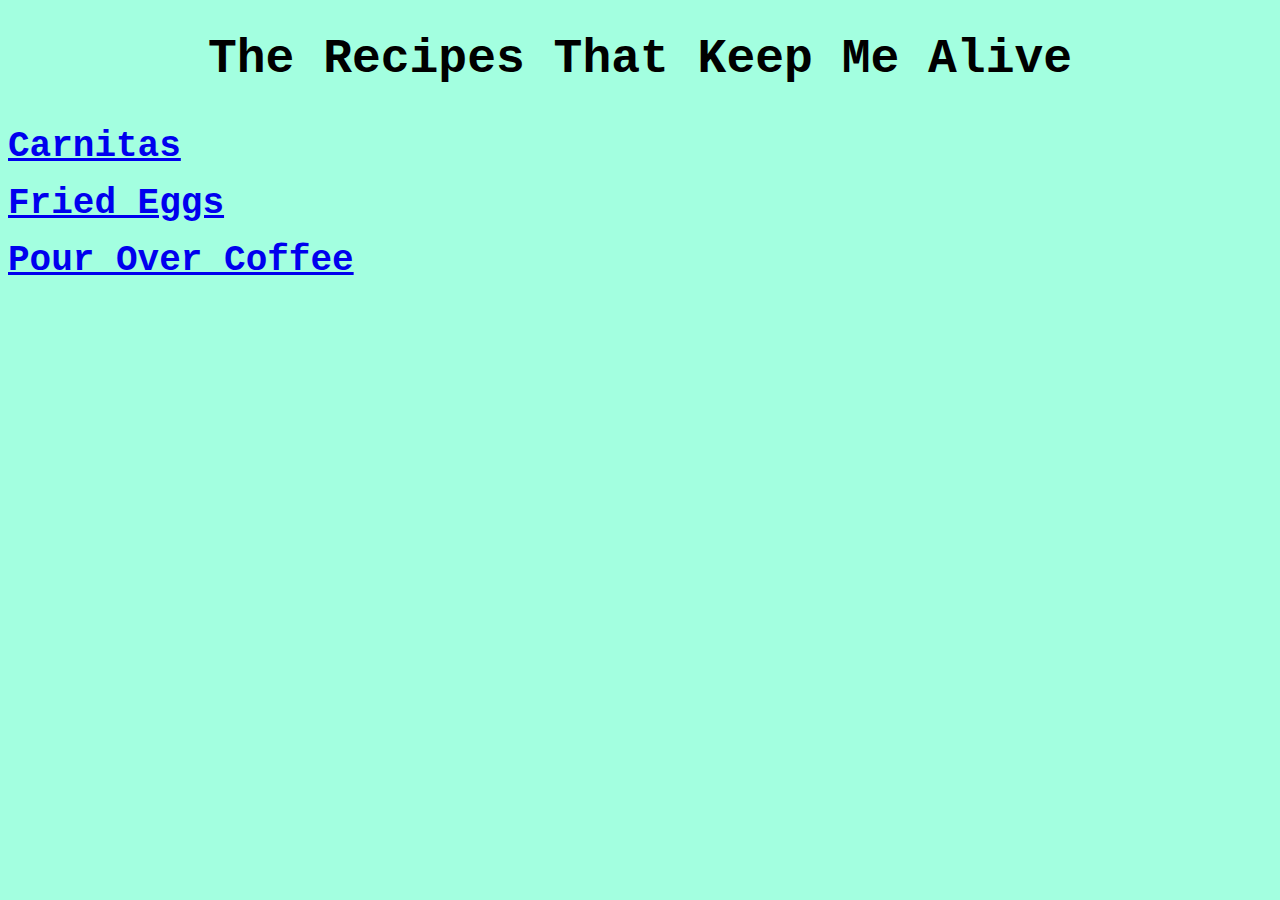
<file: index.html>
<!DOCTYPE html>
<html lang="en">
<head>
    <link rel="stylesheet" href="style.css">
    <meta charset="UTF-8">
    <meta name="viewport" content="width=device-width, initial-scale=1.0">
    <title>Document</title>
</head>
<body>
    <h1 id="title">The Recipes That Keep Me Alive</h1>
    <a class="recipe-name" href="recipes/carnitas.html">Carnitas</a><br>
    <a class="recipe-name" href="recipes/friedeggs.html">Fried Eggs</a><br>
    <a class="recipe-name" href="recipes/coffee.html">Pour Over Coffee</a>
</body>
</html>
</file>
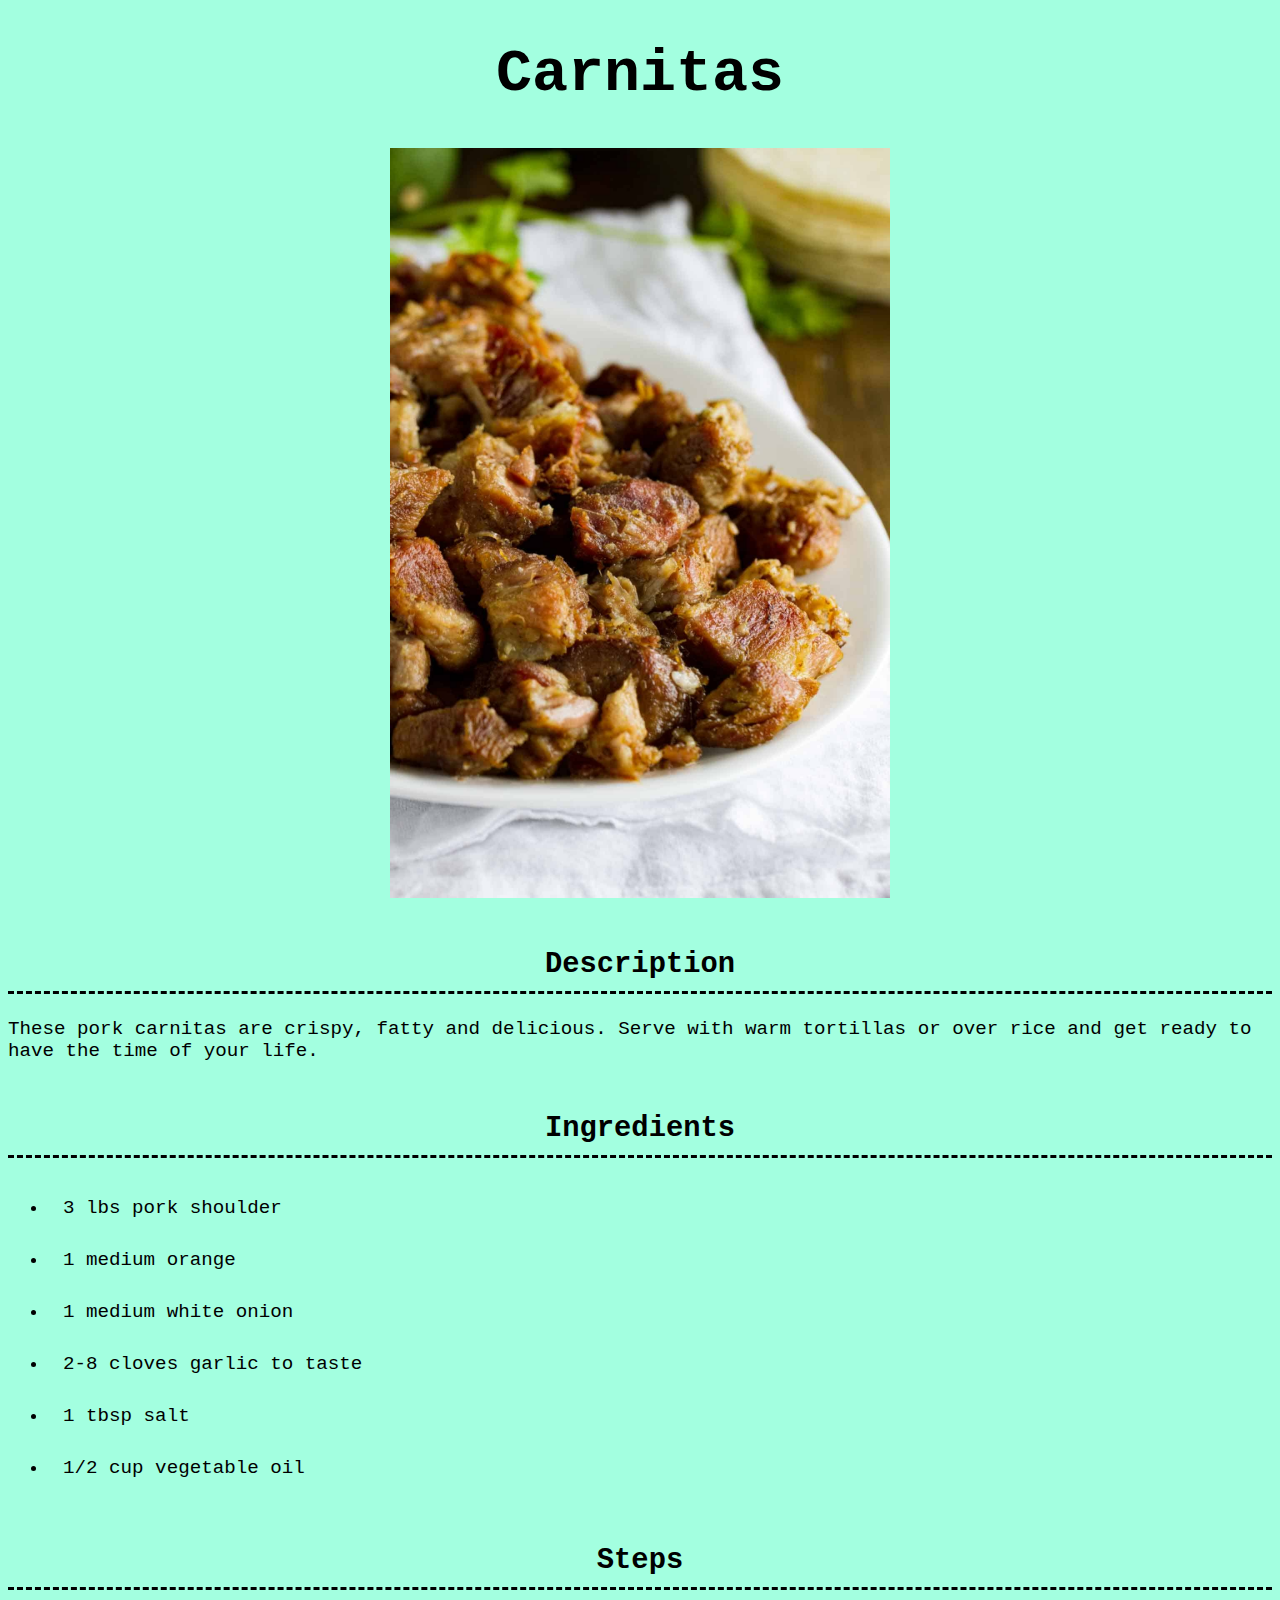
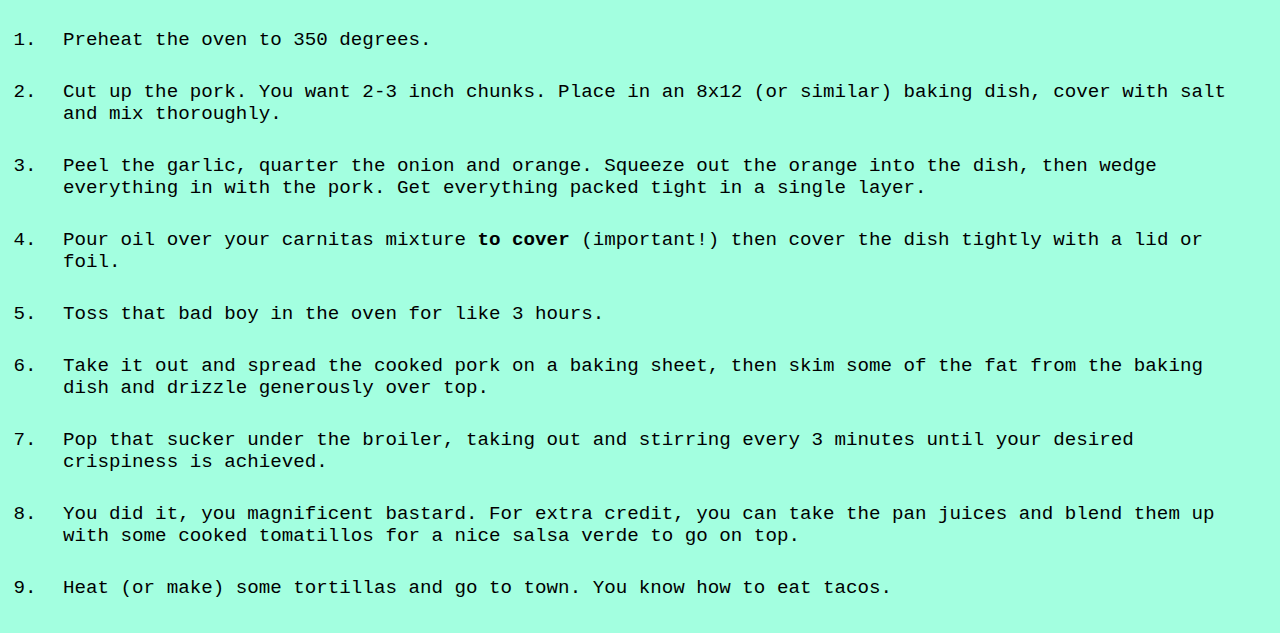
<file: recipes/carnitas.html>
<!DOCTYPE html>
<html lang="en">
<head>
    <link rel="stylesheet" href="../style.css"
    <meta charset="UTF-8">
    <meta name="viewport" content="width=device-width, initial-scale=1.0">
    <title>Document</title>
</head>
<body>
    <h1 class="page-title">Carnitas</h1>
    <img class="recipe-photo" src="carnitas.jpg">
    <h2>Description</h2>
    <p>These pork carnitas are crispy, fatty and delicious.
        Serve with warm tortillas or over rice and get 
        ready to have the time of your life.
    </p>
    <h2>Ingredients</h2>
    <ul>
        <li class="ingredients">3 lbs pork shoulder</li>
        <li class="ingredients">1 medium orange</li>
        <li class="ingredients">1 medium white onion</li>
        <li class="ingredients">2-8 cloves garlic to taste</li>
        <li class="ingredients">1 tbsp salt</li>
        <li class="ingredients">1/2 cup vegetable oil</li>
    </ul>
    <h2>Steps</h2>
    <ol>
        <li class="steps">Preheat the oven to 350 degrees.</li>
        <li class="steps">Cut up the pork. You want 2-3 inch chunks.
            Place in an 8x12 (or similar) baking dish, cover
            with  salt and mix thoroughly.</li>
        <li class="steps">Peel the garlic, quarter the onion and orange.
            Squeeze out the orange into the dish, then wedge
            everything in with the pork. Get everything
            packed tight in a single layer.</li>
        <li class="steps">Pour oil over your carnitas mixture <strong>
            to cover</strong> (important!) then cover
            the dish tightly with a lid or foil.</li>
        <li class="steps">Toss that bad boy in the oven for like 3
            hours.</li>
        <li class="steps">Take it out and spread the cooked pork on
            a baking sheet, then skim some of the fat
            from the baking dish and drizzle generously
            over top.</li>
        <li class="steps">Pop that sucker under the broiler, taking
            out and stirring every 3 minutes until 
            your desired crispiness is achieved.</li> 
        <li class="steps">You did it, you magnificent bastard. For
            extra credit, you can take the pan juices
            and blend them up with some cooked tomatillos
            for a nice salsa verde to go on top.</li> 
        <li class="steps">Heat (or make) some tortillas and go to town.
            You know how to eat tacos.
            </li>
    </ol>
</body>
</html>
</file>
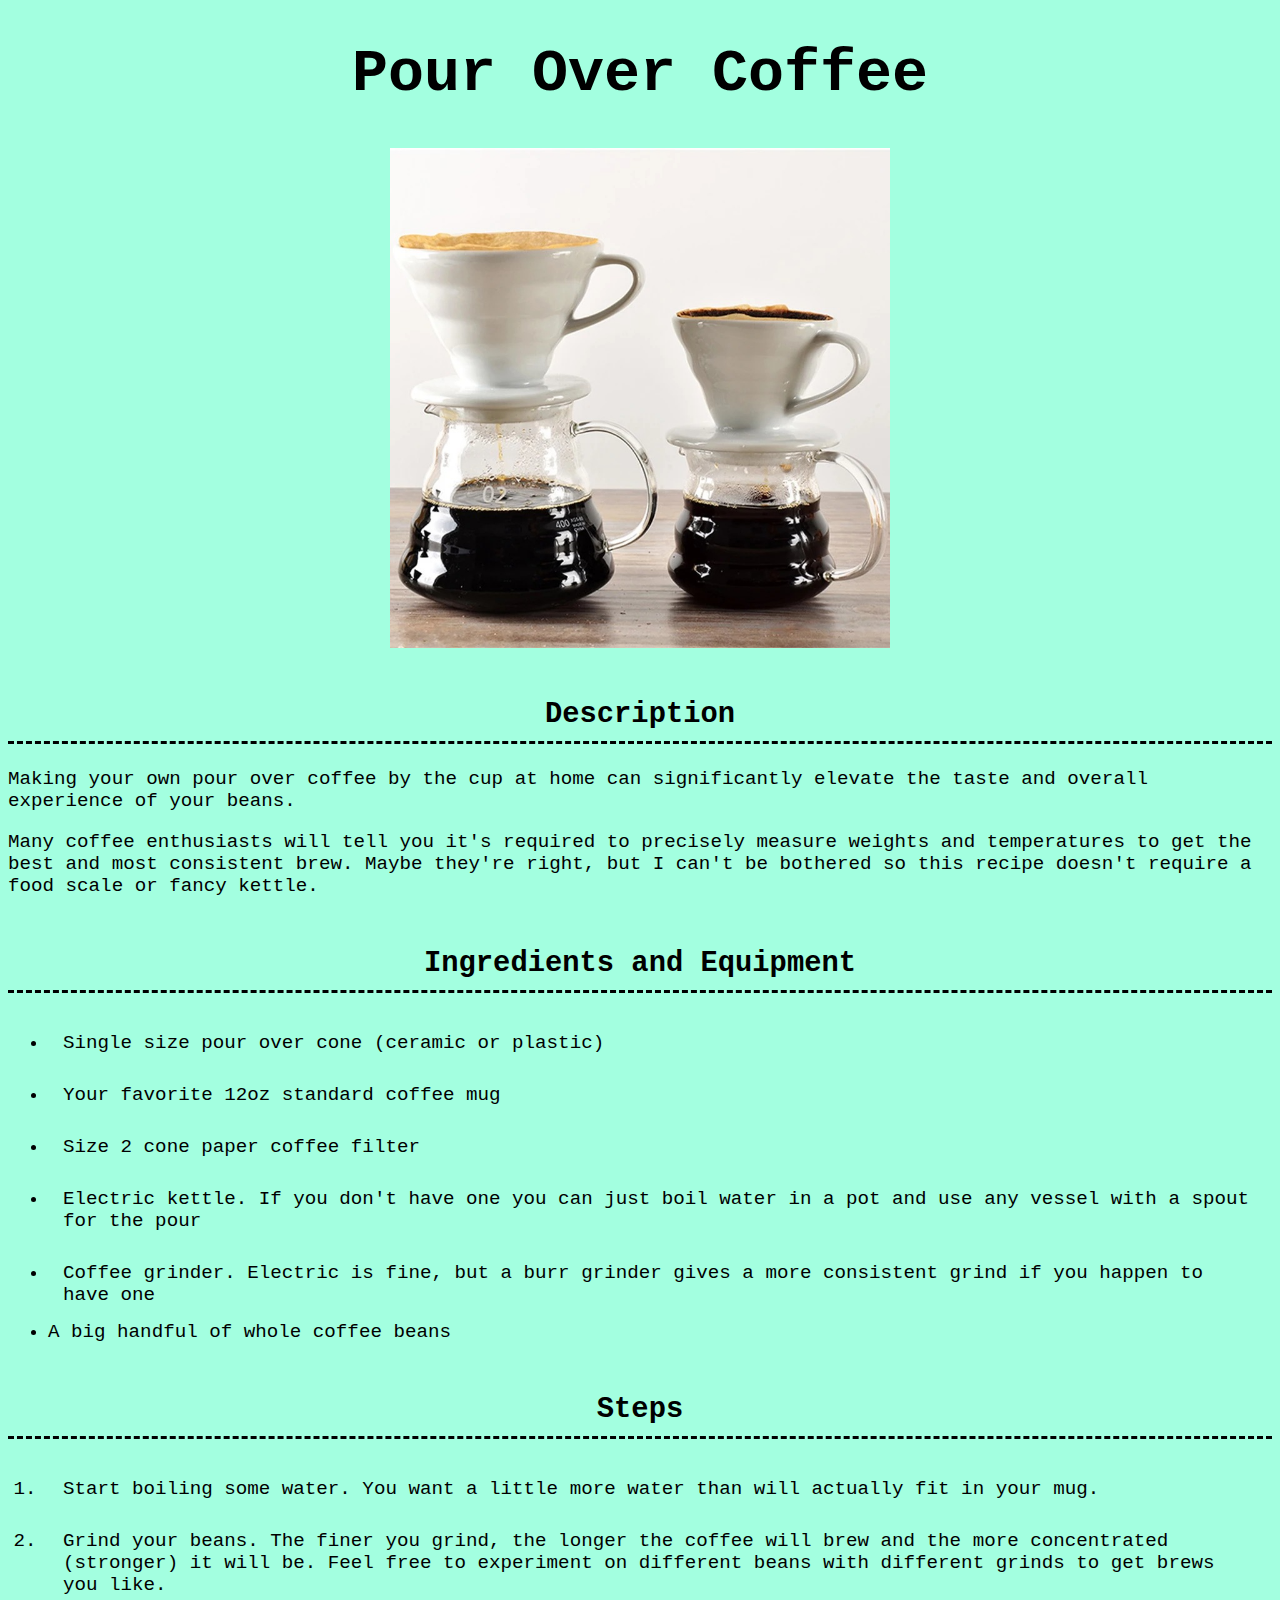
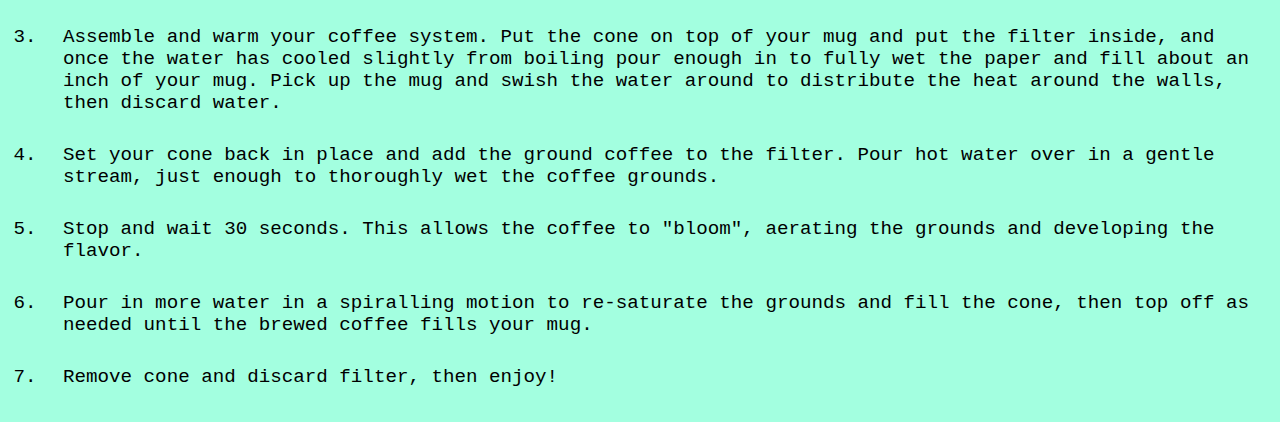
<file: recipes/coffee.html>
<!DOCTYPE html>
<html lang="en">
<head>
    <link rel="stylesheet" href="../style.css"
    <meta charset="UTF-8">
    <meta name="viewport" content="width=device-width, initial-scale=1.0">
    <title>Document</title>
</head>
<body>
    <h1 class="page-title">Pour Over Coffee</h1>
    <img class="recipe-photo" src="coffee.jpg">
    <h2>Description</h2>
    <p>Making your own pour over coffee by the cup at 
        home can significantly elevate the taste and
        overall experience of your beans. 
    </p>
    <p>Many coffee enthusiasts will tell you it's 
        required to precisely measure weights and 
        temperatures to get the best and most
        consistent brew. Maybe they're right,
        but I can't be bothered so this recipe
        doesn't require a food scale or fancy
        kettle.
    </p>
    <h2>Ingredients and Equipment</h2>
    <ul>
        <li class="ingredients">Single size pour over cone (ceramic or plastic)</li>
        <li class="ingredients">Your favorite 12oz standard coffee mug</li>
        <li class="ingredients">Size 2 cone paper coffee filter </li>
        <li class="ingredients">Electric kettle. If you don't have one 
            you can just boil water in a pot and use
            any vessel with a spout for the pour</li>
        <li class="ingredients">Coffee grinder. Electric is fine, but 
            a burr grinder gives a more consistent
            grind if you happen to have one
        </li>
        <li>A big handful of whole coffee beans</li>
        
    </ul>
    <h2>Steps</h2>
    <ol>
        <li class="steps">Start boiling some water. You want a little
            more water than will actually fit in your mug.
        </li>
        <li class="steps">Grind your beans. The finer you grind, the 
            longer the coffee will brew and the more 
            concentrated (stronger) it will be. 
            Feel free to experiment on different
            beans with different grinds to get brews you like.
        </li>
        <li class="steps">Assemble and warm your coffee system. Put
            the cone on top of your mug and put the filter
            inside, and once the water has cooled slightly
            from boiling pour enough in to fully wet the 
            paper and fill about an inch of your mug. 
            Pick up the mug and swish the water around to 
            distribute the heat around the walls, then
            discard water.
        </li>
        <li class="steps">Set your cone back in place and add the 
            ground coffee to the filter. Pour hot water over in a 
            gentle stream, just enough to thoroughly wet 
            the coffee grounds.           </li>
        <li class="steps">Stop and wait 30 seconds. This allows the
            coffee to "bloom", aerating the grounds and
            developing the flavor.
        </li>
        <li class="steps">Pour in more water in a spiralling motion to re-saturate
            the grounds and fill the cone, then top off as 
            needed until the brewed coffee fills your mug.
        </li>
        <li class="steps">Remove cone and discard filter, then enjoy!
        </li>
    </ol>
</body>
</html>
</file>
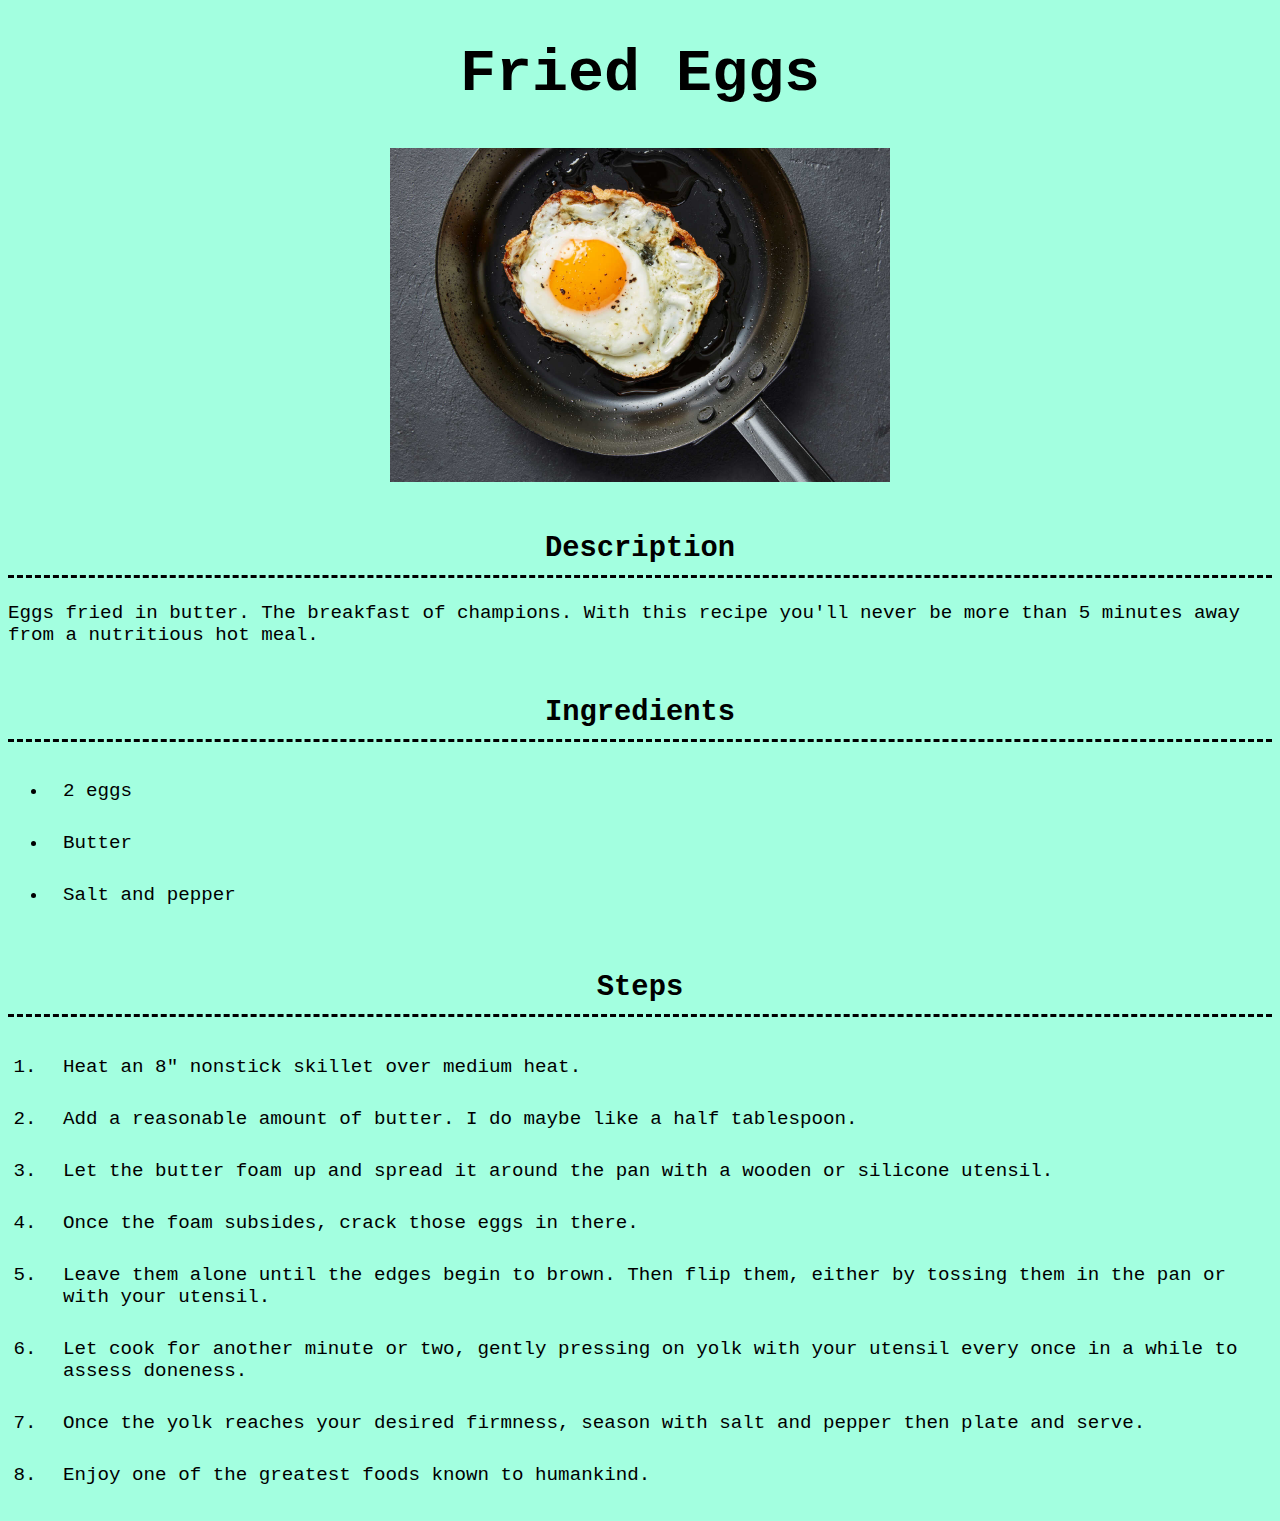
<file: recipes/friedeggs.html>
<!DOCTYPE html>
<html lang="en">
<head>
    <link rel="stylesheet" href="../style.css"
    <meta charset="UTF-8">
    <meta name="viewport" content="width=device-width, initial-scale=1.0">
    <title>Document</title>
</head>
<body>
    <h1 class="page-title">Fried Eggs</h1>
    <img class="recipe-photo" src="friedegg.jpg">
    <h2>Description</h2>
    <p>Eggs fried in butter. The breakfast of champions.
        With this recipe you'll never be more than 5 minutes
        away from a nutritious hot meal.
    </p>
    <h2>Ingredients</h2>
    <ul>
        <li class="ingredients">2 eggs</li>
        <li class="ingredients">Butter</li>
        <li class="ingredients">Salt and pepper</li>
    </ul>
    <h2>Steps</h2>
    <ol>
        <li class="steps">Heat an 8" nonstick skillet over medium heat.</li>
        <li class="steps">Add a reasonable amount of butter. I do 
            maybe like a half tablespoon. 
        </li>
        <li class="steps">Let the butter foam up and spread it around the
            pan with a wooden or silicone utensil.
        </li>
        <li class="steps">Once the foam subsides, crack those eggs in there.
        </li>
        <li class="steps">Leave them alone until the edges begin to brown.
             Then flip them, either by tossing them in the pan
             or with your utensil.
        </li>
        <li class="steps">Let cook for another minute or two, gently pressing on yolk with your
            utensil every once in a while to assess doneness.</li>
        <li  class="steps">Once the yolk reaches your desired firmness, 
            season with salt and pepper then plate and serve.
        </li>
        <li class="steps">Enjoy one of the greatest foods known to humankind.</li>
    </ol>
</body>
</html>
</file>
<file: style.css>
h1,
.recipe-name {
  font-family: "Courier New", "Lucida Console", "Monaco", monospace;
  font-weight: bold;
  font-size: 36px;
}

.recipe-name {
    display: inline-block;
    margin: 8px auto;
}

#title {
    font-size: 48px;
}

body {
    font-family: "Courier New", "Lucida Console", "Monaco", monospace;
    background-color: rgb(163, 255, 224);
    font-size: larger;
}

.recipe-photo {
    width: 500px;
    max-width: 100%;
    display: block;
    height: auto;
    margin: auto;
}

.steps {
    padding: 15px;
}

.ingredients {
    padding: 15px;
}

.page-title {
    font-size: 60px;
}

h1 {
    text-align: center;
}
h2 {
    text-align: center;
    font-weight: 800;
    border-bottom: black dashed 3px;
    padding-bottom: 10px;
    margin-top: 50px;   
}
</file>
